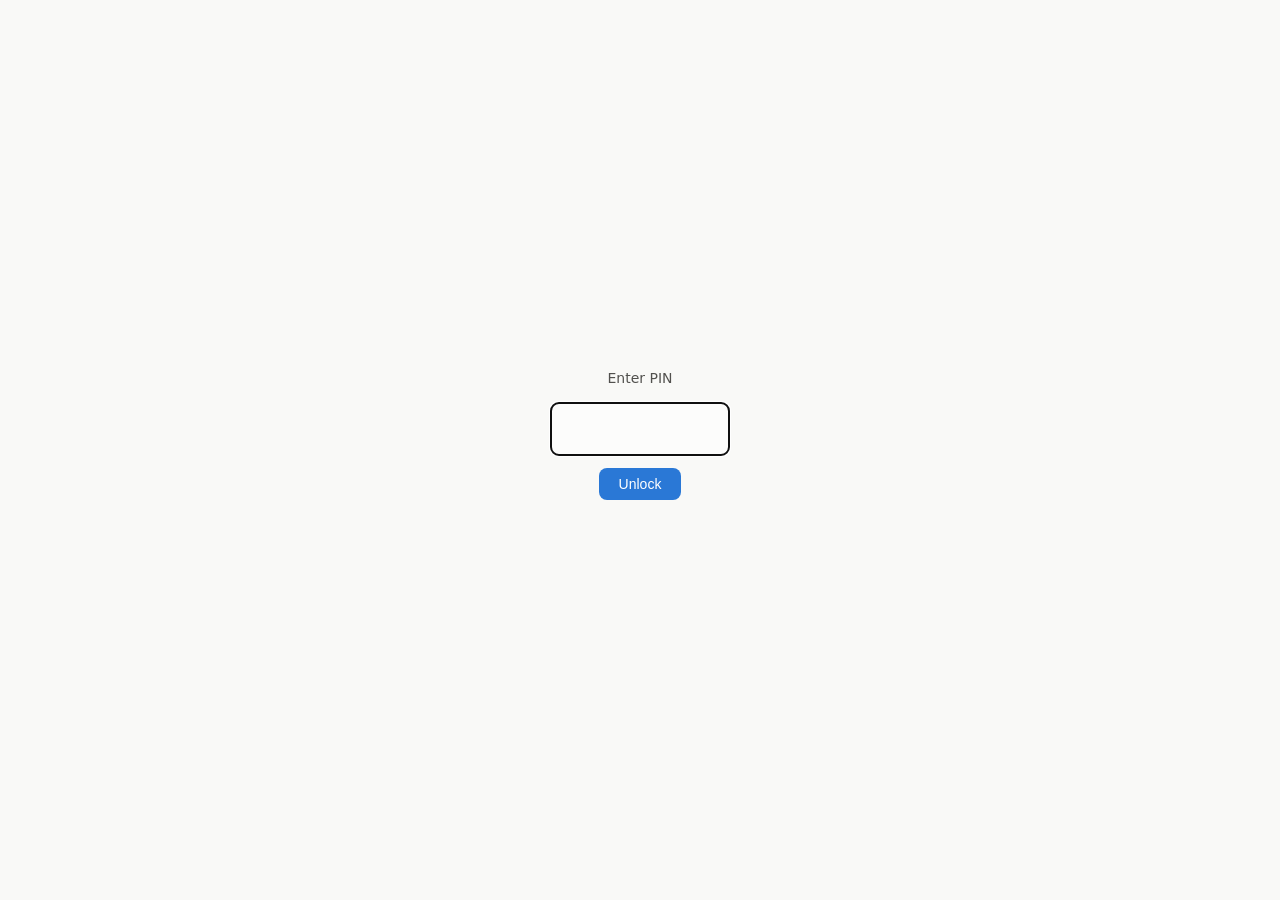
<file: site/index.html>
<!doctype html>
<html lang="en">
<head>
<meta charset="utf-8">
<meta name="viewport" content="width=device-width, initial-scale=1">
<title>Portfolio Overview</title>
<link rel="stylesheet" href="assets/theme.css">
</head>
<body>
  <div class="topbar">
    <h1>Portfolio Dashboard</h1>
    <nav class="nav">
      <a href="index.html" class="active">Overview</a>
      <a href="income.html">Income</a>
      <a href="holdings.html">Holdings</a>
    </nav>
  </div>

  <div id="pin-gate">
    <form id="pin-form" onsubmit="return false">
      <div style="font-size:14px;color:var(--text-secondary);margin-bottom:4px;">Enter PIN</div>
      <input id="pin-input" type="password" inputmode="numeric" maxlength="12" autocomplete="off">
      <button type="submit">Unlock</button>
      <div class="error" id="pin-error"></div>
    </form>
  </div>

  <div id="app">
    <div class="page">
      <div class="stat-row" id="stat-row"></div>

      <div class="card">
        <div style="display:flex;justify-content:space-between;align-items:center;flex-wrap:wrap;gap:8px;margin-bottom:16px;">
          <h2 style="margin:0;">Value Over Time</h2>
          <div class="range-toggle" id="range-toggle"></div>
        </div>
        <div id="history-chart"></div>
        <p class="muted" id="history-note"></p>
      </div>

      <div class="grid-2">
        <div class="card">
          <h2>Allocation by Category</h2>
          <div id="allocation"></div>
        </div>
        <div class="card" id="goal-card">
          <h2>Goal Progress</h2>
          <div id="goal-gauge" style="display:flex;justify-content:center;"></div>
          <p class="muted" id="goal-note" style="text-align:center;"></p>
        </div>
      </div>

      <div class="card">
        <h2>Portfolio Health</h2>
        <p class="muted" style="margin-top:-8px;margin-bottom:14px;">Nominal targets (the black tick on each dial) are generic risk/diversification starting points — see data/thresholds.json to adjust them for your own comfort level.</p>
        <div class="gauge-grid" id="health-gauges"></div>
      </div>

      <div class="card">
        <h2>Market Context</h2>
        <p class="muted" style="margin-top:-8px;margin-bottom:14px;">Broad market signal, independent of your holdings — updates daily with the rest of the dashboard.</p>
        <div class="stat-row" id="market-tiles" style="margin-bottom:16px;"></div>
        <h2 style="font-size:12px;">Sector Rotation (most recent trading day)</h2>
        <div id="sector-rotation"></div>
      </div>

      <div class="card">
        <h2>Sector Performance</h2>
        <p class="muted" style="margin-top:-8px;margin-bottom:14px;">Today's move per category. Toggle to total return since cost basis.</p>
        <div class="range-toggle" id="perf-toggle" style="margin-bottom:14px;"></div>
        <div id="sector-performance"></div>
      </div>

      <div class="grid-2">
        <div class="card">
          <h2>Top Gainers Today</h2>
          <div id="gainers-list"></div>
        </div>
        <div class="card">
          <h2>Top Losers Today</h2>
          <div id="losers-list"></div>
        </div>
      </div>

      <div class="card">
        <h2>Portfolio Plan</h2>
        <div class="plan-notes" id="plan-notes"></div>
      </div>

      <p class="muted" id="footer-note"></p>
    </div>
  </div>

  <script type="module">
    import { getData, fmtMoney, fmtPct, gainClass } from './assets/app.js';
    import { renderDonut, renderLineChart, renderSpeedometer, renderDivergingBars, filterHistoryByRange, seriesColor } from './assets/charts.js';

    const CATEGORY_ORDER = ['Cash','Income & Dividend','Energy','Nuclear & Power','AI & Data Infrastructure','Biotech & Pharma','Materials & Industrial','Digital Assets','Mobility','Uncategorized'];
    function colorForCategory(name) {
      const idx = CATEGORY_ORDER.indexOf(name);
      return (idx >= 0 && idx < 8) ? seriesColor(idx) : getComputedStyle(document.documentElement).getPropertyValue('--text-muted').trim();
    }

    const data = await getData();

    const totalGainDollar = data.totalStockValue - data.totalStockCostBasis;
    const totalGainPct = data.totalStockCostBasis ? (totalGainDollar / data.totalStockCostBasis) * 100 : null;
    const trailingIncome = data.income.dividends.total + data.income.optionPremium.total + data.income.returnOfCapital.total + data.income.interest.total;

    const statRow = document.getElementById('stat-row');
    statRow.innerHTML = `
      <div class="stat-tile"><div class="label">Total Portfolio Value</div><div class="value">${fmtMoney(data.totalValue)}</div>
        <div class="sub ${gainClass(data.totalTodayGainDollar)}">Today: ${fmtMoney(data.totalTodayGainDollar)} (${fmtPct(data.totalTodayGainPercent)})</div></div>
      <div class="stat-tile accent-2"><div class="label">Total Gain/Loss (all-time)</div><div class="value ${gainClass(totalGainDollar)}">${fmtMoney(totalGainDollar)}</div><div class="sub ${gainClass(totalGainDollar)}">${fmtPct(totalGainPct)} vs. cost basis</div></div>
      <div class="stat-tile accent-3"><div class="label">Trailing Income Generated</div><div class="value pos">${fmtMoney(trailingIncome)}</div><div class="sub">dividends + option premium + RoC + interest</div></div>
      <div class="stat-tile accent-4"><div class="label">Prices Refreshed</div><div class="value" style="font-size:16px;">${new Date(data.generatedAt).toLocaleString()}</div><div class="sub">${data.priceRefresh.live} live / ${data.priceRefresh.fallback} last-known · Holdings as of ${data.holdingsAsOf?.raw ?? 'unknown'}</div></div>
    `;

    // --- Value over time, with range toggle ---
    const RANGES = ['1W','1M','3M','6M','YTD','1Y','ALL'];
    let currentRange = 'ALL';
    const rangeToggle = document.getElementById('range-toggle');
    rangeToggle.innerHTML = RANGES.map(r => `<button data-range="${r}" class="${r===currentRange?'active':''}">${r}</button>`).join('');
    function drawHistory() {
      const filtered = filterHistoryByRange(data.history, currentRange);
      const container = document.getElementById('history-chart');
      container.innerHTML = '';
      renderLineChart(container, filtered.map(h => ({ date: h.date, value: h.totalValue })), {
        valueFmt: v => '$' + Math.round(v).toLocaleString('en-US'), goal: data.plan.targetValue || undefined,
      });
    }
    rangeToggle.addEventListener('click', (e) => {
      const btn = e.target.closest('button[data-range]');
      if (!btn) return;
      currentRange = btn.dataset.range;
      rangeToggle.querySelectorAll('button').forEach(b => b.classList.toggle('active', b === btn));
      drawHistory();
    });
    drawHistory();
    document.getElementById('history-note').textContent = data.history.length < 5
      ? `Only ${data.history.length} snapshot(s) so far — longer ranges (3M/6M/1Y) will fill in as the daily rebuild accumulates history.`
      : `${data.history.length} daily snapshots.`;

    // --- Allocation donut ---
    const catEntries = Object.entries(data.categoryTotals).filter(([,v]) => v > 0.5).sort((a,b) => CATEGORY_ORDER.indexOf(a[0]) - CATEGORY_ORDER.indexOf(b[0]));
    const segments = catEntries.map(([label, value]) => ({ label, value, color: colorForCategory(label) }));
    renderDonut(document.getElementById('allocation'), segments, {
      centerLabel: fmtMoney(data.totalValue).length > 9 ? fmtMoney(data.totalValue / 1000, {decimals:0}) + 'k' : fmtMoney(data.totalValue),
      centerSub: 'Total Value',
    });

    // --- Goal gauge ---
    if (data.plan.targetValue) {
      const goalPct = (data.totalValue / data.plan.targetValue) * 100;
      renderSpeedometer(document.getElementById('goal-gauge'), {
        value: goalPct, min: 0, max: Math.max(120, Math.ceil(goalPct / 10) * 10 + 10),
        zones: [{ to: 100, color: 'warning' }, { to: 1000, color: 'good' }],
        peg: 100,
        valueLabel: Math.round(goalPct) + '%',
        label: `${fmtMoney(data.totalValue)} of ${fmtMoney(data.plan.targetValue)}`,
      });
      document.getElementById('goal-note').textContent = data.plan.targetDate ? `Target date: ${data.plan.targetDate}` : '';
    } else {
      document.getElementById('goal-gauge').innerHTML = '<p class="muted" style="padding:24px 0;">No target set yet — talk it through in a Claude chat session.</p>';
    }

    // --- Portfolio Health gauges ---
    const th = data.thresholds;
    const cashPct = data.totalValue ? ((data.categoryTotals['Cash'] || 0) / data.totalValue) * 100 : 0;
    const nonCash = data.holdings.filter(h => !h.isCash);
    const topPosition = nonCash.reduce((a, h) => (h.currentValue > (a?.currentValue || 0) ? h : a), null);
    const topPositionPct = topPosition ? (topPosition.currentValue / data.totalValue) * 100 : 0;
    const nonCashCats = Object.entries(data.categoryTotals).filter(([k]) => k !== 'Cash');
    const topCategory = nonCashCats.reduce((a, c) => (c[1] > (a?.[1] || 0) ? c : a), null);
    const topCategoryPct = topCategory ? (topCategory[1] / data.totalValue) * 100 : 0;
    const incWindowDays = Math.max(1, Math.round((new Date(data.income.window.to) - new Date(data.income.window.from)) / 86400000) + 1);
    const trailingIncomeForYield = data.income.dividends.total + data.income.optionPremium.total + data.income.returnOfCapital.total + data.income.interest.total;
    const incomeRunRate = trailingIncomeForYield * (365 / incWindowDays);
    const incomeYieldPct = data.totalValue ? (incomeRunRate / data.totalValue) * 100 : 0;
    const openShortPuts = data.options.filter(o => o.direction === 'short' && o.type === 'put');
    const priceByTicker = {};
    data.holdings.forEach(h => { priceByTicker[h.symbol] = h.quantity ? h.currentValue / h.quantity : null; });
    const itmCount = openShortPuts.filter(o => { const p = priceByTicker[o.underlying]; return p != null && p < o.strike; }).length;
    const assignmentRiskPct = openShortPuts.length ? (itmCount / openShortPuts.length) * 100 : 0;

    const gauges = [
      { cfg: th.totalReturnPercent, value: totalGainPct ?? 0, label: 'Total Return vs. S&P 500 Avg', valueLabel: fmtPct(totalGainPct, 1) },
      { cfg: th.cashPercent, value: cashPct, label: 'Cash & Collateral', valueLabel: cashPct.toFixed(1) + '%' },
      { cfg: th.topPositionPercent, value: topPositionPct, label: `Top Position (${topPosition?.symbol ?? '—'})`, valueLabel: topPositionPct.toFixed(1) + '%' },
      { cfg: th.topCategoryPercent, value: topCategoryPct, label: `Top Category (${topCategory?.[0] ?? '—'})`, valueLabel: topCategoryPct.toFixed(1) + '%' },
      { cfg: th.incomeYieldPercent, value: incomeYieldPct, label: 'Income Yield (annualized)', valueLabel: incomeYieldPct.toFixed(1) + '%' },
      { cfg: th.assignmentRiskPercent, value: assignmentRiskPct, label: `Assignment Risk (${itmCount}/${openShortPuts.length} ITM)`, valueLabel: assignmentRiskPct.toFixed(0) + '%' },
    ];
    const gaugeGrid = document.getElementById('health-gauges');
    gauges.forEach(g => {
      const tile = document.createElement('div');
      tile.className = 'gauge-tile';
      tile.title = g.cfg.note;
      renderSpeedometer(tile, { value: g.value, min: g.cfg.min ?? 0, max: g.cfg.max ?? 100, zones: g.cfg.zones, peg: g.cfg.peg, valueLabel: g.valueLabel, label: g.label });
      gaugeGrid.appendChild(tile);
    });

    // --- Sector performance (today vs total-return toggle) ---
    const perfToggle = document.getElementById('perf-toggle');
    const PERF_MODES = [{ key: 'today', label: "Today" }, { key: 'total', label: 'Total Return' }];
    let perfMode = 'today';
    perfToggle.innerHTML = PERF_MODES.map(m => `<button data-mode="${m.key}" class="${m.key===perfMode?'active':''}">${m.label}</button>`).join('');
    function drawSectorPerformance() {
      const rows = [...data.categoryPerformance]
        .filter(c => c.category !== 'Cash')
        .map(c => ({ label: c.category, pct: (perfMode === 'today' ? c.todayGainPercent : c.totalGainPercent) ?? 0 }))
        .sort((a, b) => b.pct - a.pct);
      const el = document.getElementById('sector-performance');
      el.innerHTML = '';
      renderDivergingBars(el, rows);
    }
    perfToggle.addEventListener('click', (e) => {
      const btn = e.target.closest('button[data-mode]');
      if (!btn) return;
      perfMode = btn.dataset.mode;
      perfToggle.querySelectorAll('button').forEach(b => b.classList.toggle('active', b === btn));
      drawSectorPerformance();
    });
    drawSectorPerformance();

    // --- Market context: gold/silver + sector rotation ---
    const mc = data.marketContext;
    const marketTiles = document.getElementById('market-tiles');
    if (mc.gold.price != null || mc.silver.price != null) {
      marketTiles.innerHTML = `
        <div class="stat-tile"><div class="label">Gold (front-month futures)</div><div class="value">${fmtMoney(mc.gold.price, {decimals:2})}</div><div class="sub ${gainClass(mc.gold.changePercent)}">${fmtPct(mc.gold.changePercent)} today</div></div>
        <div class="stat-tile accent-2"><div class="label">Silver (front-month futures)</div><div class="value">${fmtMoney(mc.silver.price, {decimals:2})}</div><div class="sub ${gainClass(mc.silver.changePercent)}">${fmtPct(mc.silver.changePercent)} today</div></div>
      `;
    } else {
      marketTiles.innerHTML = '<p class="muted">Not available from this build (offline/local build) — populates on the next scheduled live refresh.</p>';
    }
    const sectorRotationEl = document.getElementById('sector-rotation');
    if (mc.sectors.length) {
      const rows = [...mc.sectors].sort((a, b) => b.changePercent - a.changePercent).map(s => ({ label: s.name, pct: s.changePercent }));
      renderDivergingBars(sectorRotationEl, rows);
    } else {
      sectorRotationEl.innerHTML = '<p class="muted">Not available from this build — populates on the next scheduled live refresh.</p>';
    }

    // --- Top movers ---
    function renderMoverList(container, holdings) {
      if (!holdings.length) { container.innerHTML = '<p class="muted">No movers to show.</p>'; return; }
      container.innerHTML = holdings.map(h => `
        <div style="display:flex;justify-content:space-between;padding:8px 0;border-bottom:1px solid var(--gridline);font-size:13px;">
          <div><strong>${h.symbol}</strong> <span class="muted">${h.category}</span></div>
          <div class="${gainClass(h.todayGainPercent)}" style="font-variant-numeric:tabular-nums;">${fmtPct(h.todayGainPercent)}</div>
        </div>`).join('');
    }
    renderMoverList(document.getElementById('gainers-list'), data.topMovers.gainers);
    renderMoverList(document.getElementById('losers-list'), data.topMovers.losers);

    // --- Plan ---
    const planEl = document.getElementById('plan-notes');
    const planMeta = [];
    if (data.plan.targetValue) planMeta.push(`Target: ${fmtMoney(data.plan.targetValue)}${data.plan.targetDate ? ' by ' + data.plan.targetDate : ''}`);
    planEl.innerHTML = (planMeta.length ? `<p><strong>${planMeta.join(' · ')}</strong></p>` : '') +
      `<ul>${data.plan.notes.map(n => `<li>${n}</li>`).join('')}</ul>` +
      `<p class="muted">Last updated ${data.plan.updated}</p>`;

    document.getElementById('footer-note').textContent =
      `Full position-level detail is on the Holdings page. Categories are a first-pass classification — review data/categories.json.`;
  </script>
</body>
</html>
</file>
<file: site/assets/theme.css>
:root {
  color-scheme: light;
  --surface-1: #fcfcfb;
  --page-plane: #f9f9f7;
  --text-primary: #0b0b0b;
  --text-secondary: #52514e;
  --text-muted: #898781;
  --gridline: #e1e0d9;
  --baseline: #c3c2b7;
  --border: rgba(11,11,11,0.10);
  --success: #006300;
  --critical: #d03b3b;
  --warning: #fab219;

  --series-1: #2a78d6; /* blue */
  --series-2: #eb6834; /* orange */
  --series-3: #1baf7a; /* aqua */
  --series-4: #eda100; /* yellow */
  --series-5: #e87ba4; /* magenta */
  --series-6: #008300; /* green */
  --series-7: #4a3aa7; /* violet */
  --series-8: #e34948; /* red */
}
@media (prefers-color-scheme: dark) {
  :root:where(:not([data-theme="light"])) {
    color-scheme: dark;
    --surface-1: #1a1a19;
    --page-plane: #0d0d0d;
    --text-primary: #ffffff;
    --text-secondary: #c3c2b7;
    --text-muted: #898781;
    --gridline: #2c2c2a;
    --baseline: #383835;
    --border: rgba(255,255,255,0.10);
    --success: #0ca30c;
    --critical: #e66767;
    --warning: #fab219;

    --series-1: #3987e5;
    --series-2: #d95926;
    --series-3: #199e70;
    --series-4: #c98500;
    --series-5: #d55181;
    --series-6: #008300;
    --series-7: #9085e9;
    --series-8: #e66767;
  }
}
:root[data-theme="dark"] {
  color-scheme: dark;
  --surface-1: #1a1a19;
  --page-plane: #0d0d0d;
  --text-primary: #ffffff;
  --text-secondary: #c3c2b7;
  --text-muted: #898781;
  --gridline: #2c2c2a;
  --baseline: #383835;
  --border: rgba(255,255,255,0.10);
  --success: #0ca30c;
  --critical: #e66767;
  --warning: #fab219;

  --series-1: #3987e5;
  --series-2: #d95926;
  --series-3: #199e70;
  --series-4: #c98500;
  --series-5: #d55181;
  --series-6: #008300;
  --series-7: #9085e9;
  --series-8: #e66767;
}

* { box-sizing: border-box; }
html, body {
  margin: 0;
  background: var(--page-plane);
  color: var(--text-primary);
  font-family: system-ui, -apple-system, "Segoe UI", sans-serif;
}
body { padding: 0 0 48px; }

.topbar {
  display: flex; align-items: center; justify-content: space-between;
  padding: 16px 20px; border-bottom: 1px solid var(--border);
  background: var(--surface-1); position: sticky; top: 0; z-index: 10;
}
.topbar h1 { font-size: 16px; margin: 0; font-weight: 600; }
.nav { display: flex; gap: 4px; }
.nav a {
  color: var(--text-secondary); text-decoration: none; font-size: 14px;
  padding: 6px 12px; border-radius: 6px;
}
.nav a.active, .nav a:hover { background: var(--gridline); color: var(--text-primary); }

.page { max-width: 1080px; margin: 0 auto; padding: 20px 20px 0; }

.card {
  background: var(--surface-1); border: 1px solid var(--border); border-radius: 16px;
  padding: 20px 22px; margin-bottom: 16px; overflow-x: auto;
  box-shadow: 0 1px 2px rgba(11,11,11,0.04), 0 6px 20px rgba(11,11,11,0.05);
}
.card table { min-width: 640px; }
.card h2 { font-size: 13px; text-transform: uppercase; letter-spacing: 0.03em; color: var(--text-muted); margin: 0 0 16px; font-weight: 700; }

.grid-2 { display: grid; grid-template-columns: 1fr; gap: 16px; }
@media (min-width: 800px) { .grid-2 { grid-template-columns: 1fr 1fr; } .grid-2 > .card { margin-bottom: 0; } }

.stat-row { display: grid; grid-template-columns: repeat(auto-fit, minmax(160px, 1fr)); gap: 12px; margin-bottom: 16px; }
.stat-tile {
  background: var(--surface-1); border: 1px solid var(--border); border-radius: 14px; padding: 16px 18px 16px 20px;
  box-shadow: 0 1px 2px rgba(11,11,11,0.04), 0 6px 20px rgba(11,11,11,0.05);
  border-left: 3px solid var(--series-1); position: relative;
}
.stat-tile.accent-2 { border-left-color: var(--series-2); }
.stat-tile.accent-3 { border-left-color: var(--series-3); }
.stat-tile.accent-4 { border-left-color: var(--series-4); }
.stat-tile .label { font-size: 12px; color: var(--text-muted); margin-bottom: 6px; }
.stat-tile .value { font-size: 26px; font-weight: 700; font-variant-numeric: tabular-nums; letter-spacing: -0.01em; }
.stat-tile .sub { font-size: 12px; color: var(--text-secondary); margin-top: 4px; }
.pos { color: var(--success); }
.neg { color: var(--critical); }

table { width: 100%; border-collapse: collapse; font-size: 13px; }
th, td { text-align: right; padding: 8px 10px; border-bottom: 1px solid var(--gridline); font-variant-numeric: tabular-nums; }
th:first-child, td:first-child { text-align: left; font-variant-numeric: normal; }
th { color: var(--text-muted); font-weight: 600; font-size: 11px; text-transform: uppercase; letter-spacing: 0.02em; cursor: pointer; user-select: none; }
th:hover { color: var(--text-primary); }
tbody tr:hover { background: var(--gridline); }

.legend { display: flex; flex-wrap: wrap; gap: 12px; margin-top: 10px; font-size: 12px; color: var(--text-secondary); }
.legend .swatch { width: 10px; height: 10px; border-radius: 2px; display: inline-block; margin-right: 6px; }

.stackbar { display: flex; height: 28px; border-radius: 6px; overflow: hidden; border: 1px solid var(--border); }
.stackbar .seg { height: 100%; }

.gauge-grid { display: grid; grid-template-columns: repeat(auto-fit, minmax(170px, 1fr)); gap: 12px; }
.gauge-tile { text-align: center; cursor: default; }

.range-toggle { display: flex; gap: 4px; }
.range-toggle button {
  font-size: 12px; padding: 5px 10px; border-radius: 6px; border: 1px solid var(--border);
  background: var(--surface-1); color: var(--text-secondary); cursor: pointer;
}
.range-toggle button.active { background: var(--series-1); color: white; border-color: var(--series-1); }
.range-toggle button:hover:not(.active) { background: var(--gridline); }

.callout { border-left: 3px solid var(--warning); background: var(--gridline); padding: 10px 14px; border-radius: 0 8px 8px 0; font-size: 13px; color: var(--text-secondary); margin-top: 10px; }

.muted { color: var(--text-muted); font-size: 12px; }
.plan-notes { font-size: 14px; line-height: 1.6; }
.plan-notes li { margin-bottom: 4px; }

/* PIN gate */
#pin-gate {
  position: fixed; inset: 0; background: var(--page-plane); z-index: 100;
  display: flex; align-items: center; justify-content: center; flex-direction: column;
}
#pin-gate form { display: flex; flex-direction: column; gap: 12px; align-items: center; }
#pin-gate input {
  font-size: 28px; letter-spacing: 12px; text-align: center; width: 180px; padding: 10px;
  border-radius: 8px; border: 1px solid var(--border); background: var(--surface-1); color: var(--text-primary);
}
#pin-gate button {
  font-size: 14px; padding: 8px 20px; border-radius: 8px; border: none;
  background: var(--series-1); color: white; cursor: pointer;
}
#pin-gate .error { color: var(--critical); font-size: 13px; min-height: 18px; }
#app { display: none; }

.svg-chart text { fill: var(--text-secondary); font-size: 11px; }
.svg-chart .axis-line { stroke: var(--baseline); stroke-width: 1; }
.svg-chart .grid-line { stroke: var(--gridline); stroke-width: 1; }
</file>
